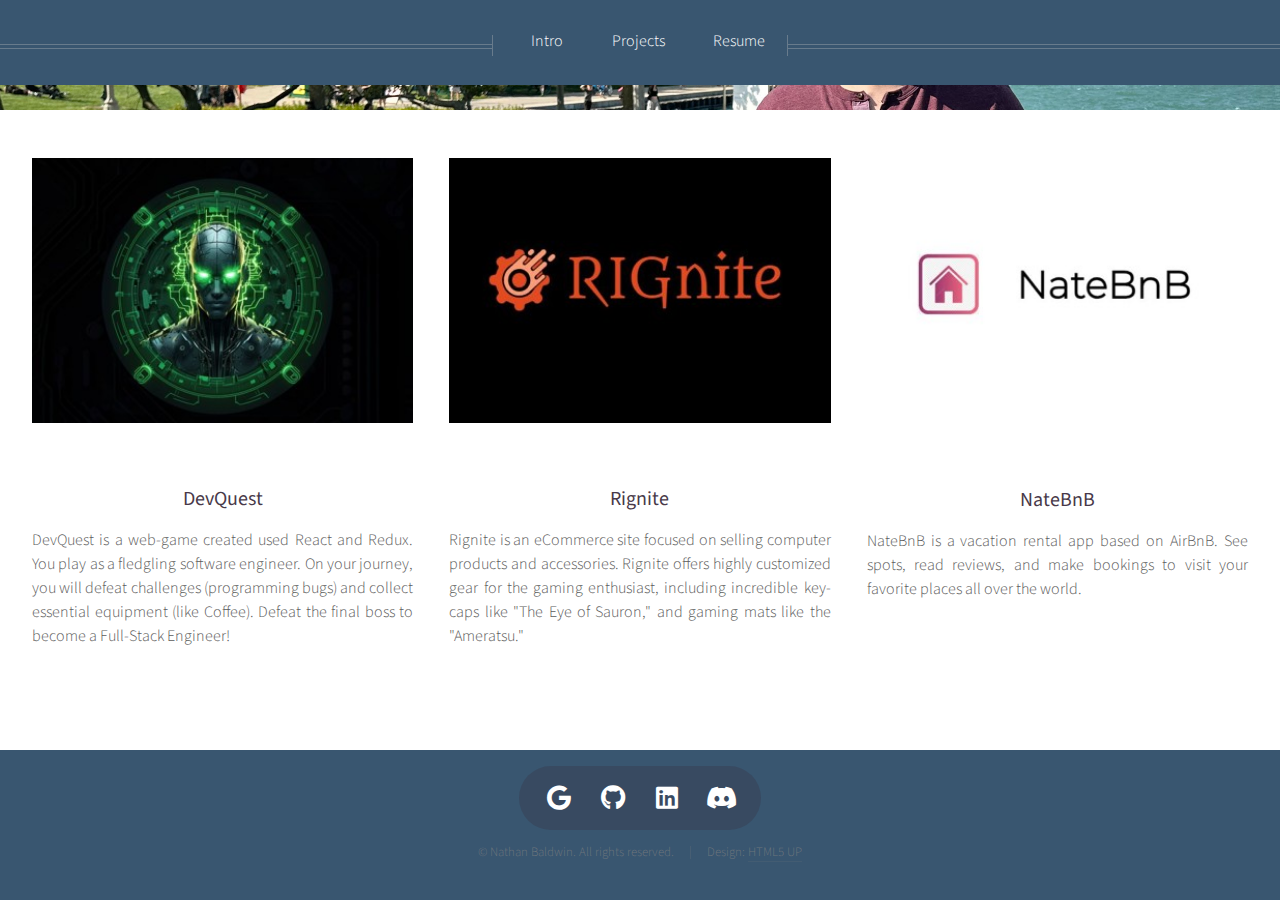
<file: projects.html>
<!DOCTYPE HTML>
<!--
	Helios by HTML5 UP
	html5up.net | @ajlkn
	Free for personal and commercial use under the CCA 3.0 license (html5up.net/license)
-->
<html>
	<head>
		<title>Nathan Baldwin - Portfolio</title>
		<meta charset="utf-8" />
		<meta name="viewport" content="width=device-width, initial-scale=1, user-scalable=no" />
		<link rel="stylesheet" href="assets/css/main.css" />
		<noscript><link rel="stylesheet" href="assets/css/noscript.css" /></noscript>
	</head>
	<body class="no-sidebar is-preload">
		<div id="page-wrapper">

			<!-- Header -->
				<div id="header">

					<!-- Nav -->
					<nav id="nav">
						<ul>
							<li><a href="index.html">Intro</a></li>
							<li><a href="projects.html">Projects</a></li>
							<li><a href="./pdfs/Nathan Baldwin Resume - 8-25-2023.pdf" target="_blank">Resume</a></li>
						</ul>
					</nav>

				</div>

			<!-- Main -->
				<div class="wrapper style1">
					<div class="container">
						<div class="row">
							<article class="col-4 col-12-mobile special">
								<a href="https://devquest.onrender.com" class="image featured"><img src="images/devquest.JPG" alt="" /></a>
								<header>
									<h3><a href="https://devquest.onrender.com">DevQuest</a></h3>
								</header>
								<p>
									DevQuest is a web-game created used React and Redux. You play as a fledgling software engineer. On your journey, you will defeat challenges (programming bugs) and collect essential equipment (like Coffee). Defeat the final boss to become a Full-Stack Engineer!
								</p>
							</article>
							<article class="col-4 col-12-mobile special">
								<a href="https://rignite.onrender.com" class="image featured"><img src="images/rignite.JPG" alt="" /></a>
								<header>
									<h3><a href="https://rignite.onrender.com">Rignite</a></h3>
								</header>
								<p>
									Rignite is an eCommerce site focused on selling computer products and accessories. Rignite offers highly customized gear for the gaming enthusiast, including incredible key-caps like "The Eye of Sauron," and gaming mats like the "Ameratsu."
								</p>
							</article>
							<article class="col-4 col-12-mobile special">
								<a href="https://natebnb.onrender.com" class="image featured"><img src="images/natebnb.JPG" alt="" /></a>
								<header>
									<h3><a href="https://natebnb.onrender.com">NateBnB</a></h3>
								</header>
								<p>
									NateBnB is a vacation rental app based on AirBnB. See spots, read reviews, and make bookings to visit your favorite places all over the world.
								</p>
							</article>
						</div>
					</div>
				</div>

			<!-- Footer -->
				<div id="footer">
					<div class="container">
						<div class="row">
							<div class="col-12">
								<!-- Contact -->
									<section class="contact">
										<ul class="icons">
											<li><a href = "mailto: nathanrobertbaldwin@gmail.com" class="icon brands fa-google"><span class="label">Email</span></a></li>
											<li><a href="https://github.com/nathanrobertbaldwin" class="icon brands fa-github" target="_blank"><span class="label">GitHub</span></a></li>
											<li><a href="www.linkedin.com/in/nathan-baldwin-48959714" class="icon brands fa-linkedin" target="_blank"><span class="label">LinkedIn</span></a></li>
											<li><a href="https://discordapp.com/channels/@me/nateb3777/" class="icon brands fa-discord" target="_blank"><span class="label">Discord</span></a></li>
										</ul>
									</section>

								<!-- Copyright -->
									<div class="copyright">
										<ul class="menu">
											<li>&copy; Nathan Baldwin. All rights reserved.</li><li>Design: <a href="http://html5up.net">HTML5 UP</a></li>
										</ul>
									</div>
							</div>
						</div>
					</div>
				</div>

		</div>

		<!-- Scripts -->
			<script src="assets/js/jquery.min.js"></script>
			<script src="assets/js/jquery.dropotron.min.js"></script>
			<script src="assets/js/jquery.scrolly.min.js"></script>
			<script src="assets/js/jquery.scrollex.min.js"></script>
			<script src="assets/js/browser.min.js"></script>
			<script src="assets/js/breakpoints.min.js"></script>
			<script src="assets/js/util.js"></script>
			<script src="assets/js/main.js"></script>

	</body>
</html>
</file>
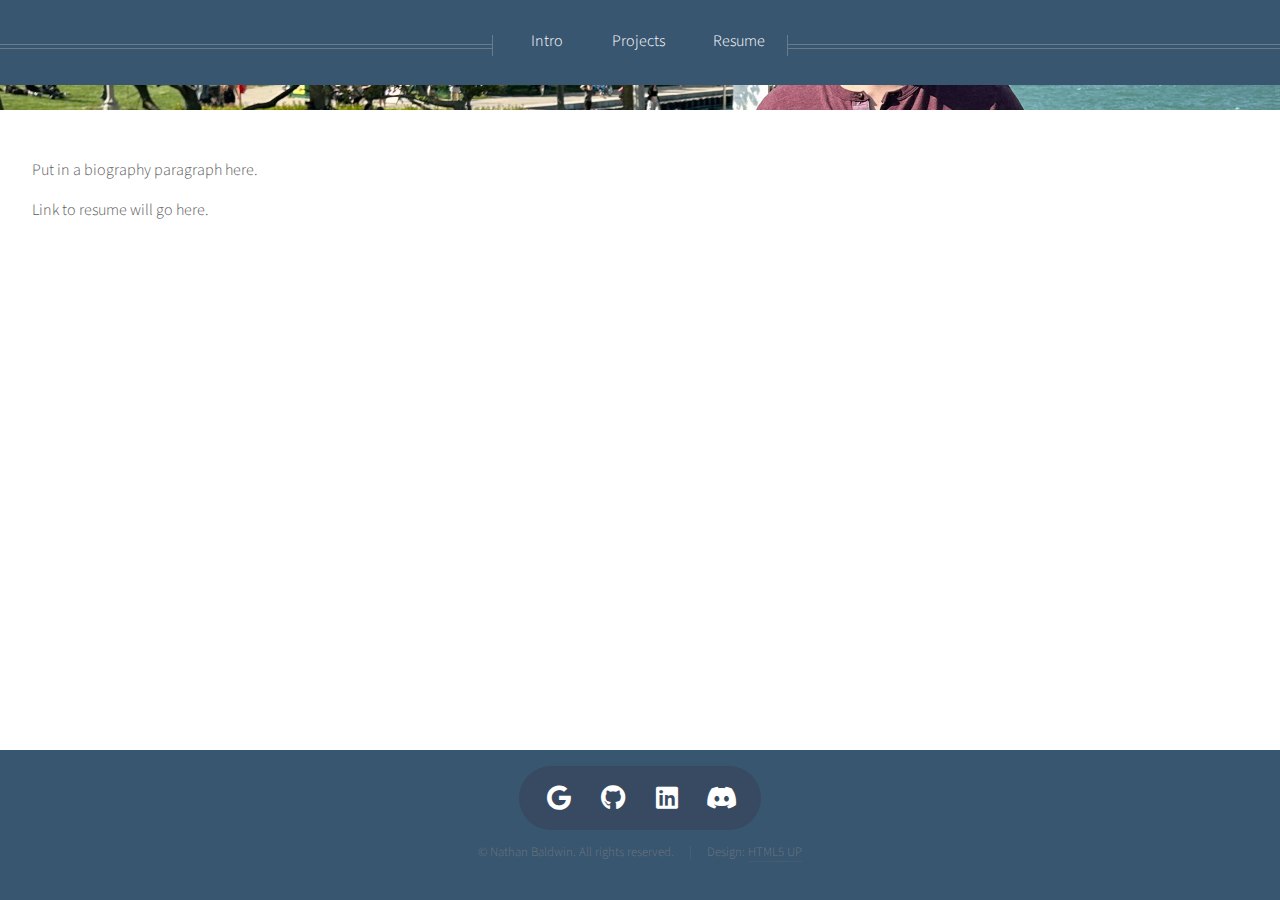
<file: resume.html>
<!DOCTYPE HTML>
<!--
	Helios by HTML5 UP
	html5up.net | @ajlkn
	Free for personal and commercial use under the CCA 3.0 license (html5up.net/license)
-->
<html>
	<head>
		<title>Nathan Baldwin - Resume</title>
		<meta charset="utf-8" />
		<meta name="viewport" content="width=device-width, initial-scale=1, user-scalable=no" />
		<link rel="stylesheet" href="assets/css/main.css" />
		<noscript><link rel="stylesheet" href="assets/css/noscript.css" /></noscript>
	</head>
	<body class="no-sidebar is-preload">
		<div id="page-wrapper">

			<!-- Header -->
				<div id="header">

					<!-- Nav -->
					<nav id="nav">
						<ul>
							<li><a href="index.html">Intro</a></li>
							<li><a href="projects.html">Projects</a></li>
							<li><a href="resume.html">Resume</a></li>
						</ul>
					</nav>

				</div>

			<!-- Main -->
				<div class="wrapper style1">
					<div class="container">
						<article id="main" class="special">
							<div id="bio-resume-container">
								<div id="bio-container">
									<p>
										Put in a biography paragraph here.
									</p>
								</div>
								<div id="resume-container">
									Link to resume will go here.
								</div>

							</div>
						</article>

					</div>

				</div>

				<!-- Footer -->
				<div id="footer">
					<div class="container">
						<div class="row">
							<div class="col-12">
								<!-- Contact -->
								<section class="contact">
									<ul class="icons">
										<li><a href = "mailto: nathanrobertbaldwin@gmail.com" class="icon brands fa-google"><span class="label">Email</span></a></li>
										<li><a href="https://github.com/nathanrobertbaldwin" class="icon brands fa-github"><span class="label">GitHub</span></a></li>
										<li><a href="www.linkedin.com/in/nathan-baldwin-48959714" class="icon brands fa-linkedin"><span class="label">LinkedIn</span></a></li>
										<li><a href="https://discordapp.com/channels/@me/nateb3777/" class="icon brands fa-discord"><span class="label">Discord</span></a></li>
									</ul>
								</section>

								<!-- Copyright -->
									<div class="copyright">
										<ul class="menu">
											<li>&copy; Nathan Baldwin. All rights reserved.</li><li>Design: <a href="http://html5up.net">HTML5 UP</a></li>
										</ul>
									</div>

							</div>

						</div>
					</div>
				</div>

		</div>

		<!-- Scripts -->
			<script src="assets/js/jquery.min.js"></script>
			<script src="assets/js/jquery.dropotron.min.js"></script>
			<script src="assets/js/jquery.scrolly.min.js"></script>
			<script src="assets/js/jquery.scrollex.min.js"></script>
			<script src="assets/js/browser.min.js"></script>
			<script src="assets/js/breakpoints.min.js"></script>
			<script src="assets/js/util.js"></script>
			<script src="assets/js/main.js"></script>

	</body>
</html>
</file>
<file: assets/css/noscript.css>
/*
	Helios by HTML5 UP
	html5up.net | @ajlkn
	Free for personal and commercial use under the CCA 3.0 license (html5up.net/license)
*/

/* Carousel */

	.carousel {
		overflow-x: auto;
	}

/* Header */

	body.homepage.is-preload #header:after {
		opacity: 0;
	}
</file>
<file: assets/css/main.css>
@import url("https://fonts.googleapis.com/css?family=Source+Sans+Pro:300,300italic,400,400italic,600");
@import url("fontawesome-all.min.css");

/*
	Helios by HTML5 UP
	html5up.net | @ajlkn
	Free for personal and commercial use under the CCA 3.0 license (html5up.net/license)
*/

html, body, div, span, applet, object,
iframe, h1, h2, h3, h4, h5, h6, p, blockquote,
pre, a, abbr, acronym, address, big, cite,
code, del, dfn, em, img, ins, kbd, q, s, samp,
small, strike, strong, sub, sup, tt, var, b,
u, i, center, dl, dt, dd, ol, ul, li, fieldset,
form, label, legend, table, caption, tbody,
tfoot, thead, tr, th, td, article, aside,
canvas, details, embed, figure, figcaption,
footer, header, hgroup, menu, nav, output, ruby,
section, summary, time, mark, audio, video {
	margin: 0;
	padding: 0;
	border: 0;
	font-size: 100%;
	font: inherit;
	vertical-align: baseline;}

article, aside, details, figcaption, figure,
footer, header, hgroup, menu, nav, section {
	display: block;}

body {
	line-height: 1;
}

ol, ul {
	list-style: none;
}

blockquote, q {
	quotes: none;
}

	blockquote:before, blockquote:after, q:before, q:after {
		content: '';
		content: none;
	}

table {
	border-collapse: collapse;
	border-spacing: 0;
}

body {
	-webkit-text-size-adjust: none;
}

mark {
	background-color: transparent;
	color: inherit;
}

input::-moz-focus-inner {
	border: 0;
	padding: 0;
}

input, select, textarea {
	-moz-appearance: none;
	-webkit-appearance: none;
	-ms-appearance: none;
	appearance: none;
}

/* Basic */

	html {
		box-sizing: border-box;
		margin: 0;
		height: 100%;
	}

	*, *:before, *:after {
		box-sizing: inherit;
	}

	body {
		background: #f0f4f4;
		color: #5b5b5b;
		font-size: 15pt;
		line-height: 1.85em;
		font-family: 'Source Sans Pro', sans-serif;
		font-weight: 300;
		margin: 0;
		height: 100%;
	}

		body.is-preload *, body.is-preload *:before, body.is-preload *:after {
			-moz-animation: none !important;
			-webkit-animation: none !important;
			-ms-animation: none !important;
			animation: none !important;
			-moz-transition: none !important;
			-webkit-transition: none !important;
			-ms-transition: none !important;
			transition: none !important;
		}

	#page-wrapper{
		display: grid;
		margin: 0;
    	height: 100%;
		grid-template-columns: 1fr;
		grid-template-rows: 110px 1fr 150px;
		grid-template-areas: "header" "main" "footer";
	}

	#header{
		grid-area: header;
	}

	.wrapper{
		grid-area: main;
	}

	input, textarea, select {
		font-size: 15pt;
		line-height: 1.85em;
		font-family: 'Source Sans Pro', sans-serif;
		font-weight: 300;
	}

	h1, h2, h3, h4, h5, h6 {
		font-weight: 400;
		color: #483949;
		line-height: 1.25em;
	}

	h1 a, h2 a, h3 a, h4 a, h5 a, h6 a {
		color: inherit;
		text-decoration: none;
		border-bottom-color: transparent;
	}

	h1 strong, h2 strong, h3 strong, h4 strong, h5 strong, h6 strong {
		font-weight: 600;
	}

	h2 {
		font-size: 2.85em;
	}

	h3 {
		font-size: 1.25em;
	}

	h4 {
		font-size: 1em;
		margin: 0 0 0.25em 0;
	}

	strong, b {
		font-weight: 400;
		color: #483949;
	}

	em, i {
		font-style: italic;
	}

	a {
		color: inherit;
		border-bottom: solid 1px rgba(128, 128, 128, 0.15);
		text-decoration: none;
		-moz-transition: background-color 0.35s ease-in-out, color 0.35s ease-in-out, border-bottom-color 0.35s ease-in-out;
		-webkit-transition: background-color 0.35s ease-in-out, color 0.35s ease-in-out, border-bottom-color 0.35s ease-in-out;
		-ms-transition: background-color 0.35s ease-in-out, color 0.35s ease-in-out, border-bottom-color 0.35s ease-in-out;
		transition: background-color 0.35s ease-in-out, color 0.35s ease-in-out, border-bottom-color 0.35s ease-in-out;
	}

		a:hover {
			color: #ef8376;
			border-bottom-color: transparent;
		}

	sub {
		position: relative;
		top: 0.5em;
		font-size: 0.8em;
	}

	sup {
		position: relative;
		top: -0.5em;
		font-size: 0.8em;
	}

	blockquote {
		border-left: solid 0.5em #ddd;
		padding: 1em 0 1em 2em;
		font-style: italic;
	}

	p, ul, ol, dl, table {
		margin-bottom: 1em;
	}

	p {
		text-align: justify;
	}

	br.clear {
		clear: both;
	}

	hr {
		position: relative;
		display: block;
		border: 0;
		top: 4.5em;
		margin-bottom: 9em;
		height: 6px;
		border-top: solid 1px rgba(128, 128, 128, 0.2);
		border-bottom: solid 1px rgba(128, 128, 128, 0.2);
	}

		hr:before, hr:after {
			content: '';
			position: absolute;
			top: -8px;
			display: block;
			width: 1px;
			height: 21px;
			background: rgba(128, 128, 128, 0.2);
		}

		hr:before {
			left: -1px;
		}

		hr:after {
			right: -1px;
		}

	.timestamp {
		color: rgba(128, 128, 128, 0.75);
		font-size: 0.8em;
	}

/* Container */

	.container {
		margin: 0 auto;
		max-width: 100%;
		width: 1400px;
	}

		@media screen and (max-width: 1680px) {

			.container {
				width: 1200px;
			}

		}

		@media screen and (max-width: 1280px) {

			.container {
				width: 100%;
			}

		}

		@media screen and (max-width: 960px) {

			.container {
				width: 100%;
			}

		}

		@media screen and (max-width: 840px) {

			.container {
				width: 100%;
			}

		}

		@media screen and (max-width: 736px) {

			.container {
				width: 100%;
			}

		}

/* Row */

	.row {
		display: flex;
		flex-wrap: wrap;
		box-sizing: border-box;
		align-items: stretch;
	}

		.row > * {
			box-sizing: border-box;
		}

		.row.gtr-uniform > * > :last-child {
			margin-bottom: 0;
		}

		.row.aln-left {
			justify-content: flex-start;
		}

		.row.aln-center {
			justify-content: center;
		}

		.row.aln-right {
			justify-content: flex-end;
		}

		.row.aln-top {
			align-items: flex-start;
		}

		.row.aln-middle {
			align-items: center;
		}

		.row.aln-bottom {
			align-items: flex-end;
		}

		.row > .imp {
			order: -1;
		}

		.row > .col-1 {
			width: 8.33333%;
		}

		.row > .off-1 {
			margin-left: 8.33333%;
		}

		.row > .col-2 {
			width: 16.66667%;
		}

		.row > .off-2 {
			margin-left: 16.66667%;
		}

		.row > .col-3 {
			width: 25%;
		}

		.row > .off-3 {
			margin-left: 25%;
		}

		.row > .col-4 {
			width: 33.33333%;
		}

		.row > .off-4 {
			margin-left: 33.33333%;
		}

		.row > .col-5 {
			width: 41.66667%;
		}

		.row > .off-5 {
			margin-left: 41.66667%;
		}

		.row > .col-6 {
			width: 50%;
		}

		.row > .off-6 {
			margin-left: 50%;
		}

		.row > .col-7 {
			width: 58.33333%;
		}

		.row > .off-7 {
			margin-left: 58.33333%;
		}

		.row > .col-8 {
			width: 66.66667%;
		}

		.row > .off-8 {
			margin-left: 66.66667%;
		}

		.row > .col-9 {
			width: 75%;
		}

		.row > .off-9 {
			margin-left: 75%;
		}

		.row > .col-10 {
			width: 83.33333%;
		}

		.row > .off-10 {
			margin-left: 83.33333%;
		}

		.row > .col-11 {
			width: 91.66667%;
		}

		.row > .off-11 {
			margin-left: 91.66667%;
		}

		.row > .col-12 {
			width: 100%;
		}

		.row > .off-12 {
			margin-left: 100%;
		}

		.row.gtr-0 {
			margin-top: 0px;
			margin-left: 0px;
		}

			.row.gtr-0 > * {
				padding: 0px 0 0 0px;
			}

			.row.gtr-0.gtr-uniform {
				margin-top: 0px;
			}

				.row.gtr-0.gtr-uniform > * {
					padding-top: 0px;
				}

		.row.gtr-25 {
			margin-top: -10px;
			margin-left: -10px;
		}

			.row.gtr-25 > * {
				padding: 10px 0 0 10px;
			}

			.row.gtr-25.gtr-uniform {
				margin-top: -10px;
			}

				.row.gtr-25.gtr-uniform > * {
					padding-top: 10px;
				}

		.row.gtr-50 {
			margin-top: -20px;
			margin-left: -20px;
		}

			.row.gtr-50 > * {
				padding: 20px 0 0 20px;
			}

			.row.gtr-50.gtr-uniform {
				margin-top: -20px;
			}

				.row.gtr-50.gtr-uniform > * {
					padding-top: 20px;
				}

		.row {
			margin-top: -40px;
			margin-left: -40px;
		}

			.row > * {
				padding: 40px 0 0 40px;
			}

			.row.gtr-uniform {
				margin-top: -40px;
			}

				.row.gtr-uniform > * {
					padding-top: 40px;
				}

		.row.gtr-150 {
			margin-top: -60px;
			margin-left: -60px;
		}

			.row.gtr-150 > * {
				padding: 60px 0 0 60px;
			}

			.row.gtr-150.gtr-uniform {
				margin-top: -60px;
			}

				.row.gtr-150.gtr-uniform > * {
					padding-top: 60px;
				}

		.row.gtr-200 {
			margin-top: -80px;
			margin-left: -80px;
		}

			.row.gtr-200 > * {
				padding: 80px 0 0 80px;
			}

			.row.gtr-200.gtr-uniform {
				margin-top: -80px;
			}

				.row.gtr-200.gtr-uniform > * {
					padding-top: 80px;
				}

		@media screen and (max-width: 1680px) {

			.row {
				display: flex;
				flex-wrap: wrap;
				box-sizing: border-box;
				align-items: stretch;
			}

				.row > * {
					box-sizing: border-box;
				}

				.row.gtr-uniform > * > :last-child {
					margin-bottom: 0;
				}

				.row.aln-left {
					justify-content: flex-start;
				}

				.row.aln-center {
					justify-content: center;
				}

				.row.aln-right {
					justify-content: flex-end;
				}

				.row.aln-top {
					align-items: flex-start;
				}

				.row.aln-middle {
					align-items: center;
				}

				.row.aln-bottom {
					align-items: flex-end;
				}

				.row > .imp-wide {
					order: -1;
				}

				.row > .col-1-wide {
					width: 8.33333%;
				}

				.row > .off-1-wide {
					margin-left: 8.33333%;
				}

				.row > .col-2-wide {
					width: 16.66667%;
				}

				.row > .off-2-wide {
					margin-left: 16.66667%;
				}

				.row > .col-3-wide {
					width: 25%;
				}

				.row > .off-3-wide {
					margin-left: 25%;
				}

				.row > .col-4-wide {
					width: 33.33333%;
				}

				.row > .off-4-wide {
					margin-left: 33.33333%;
				}

				.row > .col-5-wide {
					width: 41.66667%;
				}

				.row > .off-5-wide {
					margin-left: 41.66667%;
				}

				.row > .col-6-wide {
					width: 50%;
				}

				.row > .off-6-wide {
					margin-left: 50%;
				}

				.row > .col-7-wide {
					width: 58.33333%;
				}

				.row > .off-7-wide {
					margin-left: 58.33333%;
				}

				.row > .col-8-wide {
					width: 66.66667%;
				}

				.row > .off-8-wide {
					margin-left: 66.66667%;
				}

				.row > .col-9-wide {
					width: 75%;
				}

				.row > .off-9-wide {
					margin-left: 75%;
				}

				.row > .col-10-wide {
					width: 83.33333%;
				}

				.row > .off-10-wide {
					margin-left: 83.33333%;
				}

				.row > .col-11-wide {
					width: 91.66667%;
				}

				.row > .off-11-wide {
					margin-left: 91.66667%;
				}

				.row > .col-12-wide {
					width: 100%;
				}

				.row > .off-12-wide {
					margin-left: 100%;
				}

				.row.gtr-0 {
					margin-top: 0px;
					margin-left: 0px;
				}

					.row.gtr-0 > * {
						padding: 0px 0 0 0px;
					}

					.row.gtr-0.gtr-uniform {
						margin-top: 0px;
					}

						.row.gtr-0.gtr-uniform > * {
							padding-top: 0px;
						}

				.row.gtr-25 {
					margin-top: -10px;
					margin-left: -10px;
				}

					.row.gtr-25 > * {
						padding: 10px 0 0 10px;
					}

					.row.gtr-25.gtr-uniform {
						margin-top: -10px;
					}

						.row.gtr-25.gtr-uniform > * {
							padding-top: 10px;
						}

				.row.gtr-50 {
					margin-top: -20px;
					margin-left: -20px;
				}

					.row.gtr-50 > * {
						padding: 20px 0 0 20px;
					}

					.row.gtr-50.gtr-uniform {
						margin-top: -20px;
					}

						.row.gtr-50.gtr-uniform > * {
							padding-top: 20px;
						}

				.row {
					margin-top: -40px;
					margin-left: -40px;
				}

					.row > * {
						padding: 40px 0 0 40px;
					}

					.row.gtr-uniform {
						margin-top: -40px;
					}

						.row.gtr-uniform > * {
							padding-top: 40px;
						}

				.row.gtr-150 {
					margin-top: -60px;
					margin-left: -60px;
				}

					.row.gtr-150 > * {
						padding: 60px 0 0 60px;
					}

					.row.gtr-150.gtr-uniform {
						margin-top: -60px;
					}

						.row.gtr-150.gtr-uniform > * {
							padding-top: 60px;
						}

				.row.gtr-200 {
					margin-top: -80px;
					margin-left: -80px;
				}

					.row.gtr-200 > * {
						padding: 80px 0 0 80px;
					}

					.row.gtr-200.gtr-uniform {
						margin-top: -80px;
					}

						.row.gtr-200.gtr-uniform > * {
							padding-top: 80px;
						}

		}

		@media screen and (max-width: 1280px) {

			.row {
				display: flex;
				flex-wrap: wrap;
				box-sizing: border-box;
				align-items: stretch;
			}

				.row > * {
					box-sizing: border-box;
				}

				.row.gtr-uniform > * > :last-child {
					margin-bottom: 0;
				}

				.row.aln-left {
					justify-content: flex-start;
				}

				.row.aln-center {
					justify-content: center;
				}

				.row.aln-right {
					justify-content: flex-end;
				}

				.row.aln-top {
					align-items: flex-start;
				}

				.row.aln-middle {
					align-items: center;
				}

				.row.aln-bottom {
					align-items: flex-end;
				}

				.row > .imp-normal {
					order: -1;
				}

				.row > .col-1-normal {
					width: 8.33333%;
				}

				.row > .off-1-normal {
					margin-left: 8.33333%;
				}

				.row > .col-2-normal {
					width: 16.66667%;
				}

				.row > .off-2-normal {
					margin-left: 16.66667%;
				}

				.row > .col-3-normal {
					width: 25%;
				}

				.row > .off-3-normal {
					margin-left: 25%;
				}

				.row > .col-4-normal {
					width: 33.33333%;
				}

				.row > .off-4-normal {
					margin-left: 33.33333%;
				}

				.row > .col-5-normal {
					width: 41.66667%;
				}

				.row > .off-5-normal {
					margin-left: 41.66667%;
				}

				.row > .col-6-normal {
					width: 50%;
				}

				.row > .off-6-normal {
					margin-left: 50%;
				}

				.row > .col-7-normal {
					width: 58.33333%;
				}

				.row > .off-7-normal {
					margin-left: 58.33333%;
				}

				.row > .col-8-normal {
					width: 66.66667%;
				}

				.row > .off-8-normal {
					margin-left: 66.66667%;
				}

				.row > .col-9-normal {
					width: 75%;
				}

				.row > .off-9-normal {
					margin-left: 75%;
				}

				.row > .col-10-normal {
					width: 83.33333%;
				}

				.row > .off-10-normal {
					margin-left: 83.33333%;
				}

				.row > .col-11-normal {
					width: 91.66667%;
				}

				.row > .off-11-normal {
					margin-left: 91.66667%;
				}

				.row > .col-12-normal {
					width: 100%;
				}

				.row > .off-12-normal {
					margin-left: 100%;
				}

				.row.gtr-0 {
					margin-top: 0px;
					margin-left: 0px;
				}

					.row.gtr-0 > * {
						padding: 0px 0 0 0px;
					}

					.row.gtr-0.gtr-uniform {
						margin-top: 0px;
					}

						.row.gtr-0.gtr-uniform > * {
							padding-top: 0px;
						}

				.row.gtr-25 {
					margin-top: -9px;
					margin-left: -9px;
				}

					.row.gtr-25 > * {
						padding: 9px 0 0 9px;
					}

					.row.gtr-25.gtr-uniform {
						margin-top: -9px;
					}

						.row.gtr-25.gtr-uniform > * {
							padding-top: 9px;
						}

				.row.gtr-50 {
					margin-top: -18px;
					margin-left: -18px;
				}

					.row.gtr-50 > * {
						padding: 18px 0 0 18px;
					}

					.row.gtr-50.gtr-uniform {
						margin-top: -18px;
					}

						.row.gtr-50.gtr-uniform > * {
							padding-top: 18px;
						}

				.row {
					margin-top: -36px;
					margin-left: -36px;
				}

					.row > * {
						padding: 36px 0 0 36px;
					}

					.row.gtr-uniform {
						margin-top: -36px;
					}

						.row.gtr-uniform > * {
							padding-top: 36px;
						}

				.row.gtr-150 {
					margin-top: -54px;
					margin-left: -54px;
				}

					.row.gtr-150 > * {
						padding: 54px 0 0 54px;
					}

					.row.gtr-150.gtr-uniform {
						margin-top: -54px;
					}

						.row.gtr-150.gtr-uniform > * {
							padding-top: 54px;
						}

				.row.gtr-200 {
					margin-top: -72px;
					margin-left: -72px;
				}

					.row.gtr-200 > * {
						padding: 72px 0 0 72px;
					}

					.row.gtr-200.gtr-uniform {
						margin-top: -72px;
					}

						.row.gtr-200.gtr-uniform > * {
							padding-top: 72px;
						}

		}

		@media screen and (max-width: 960px) {

			.row {
				display: flex;
				flex-wrap: wrap;
				box-sizing: border-box;
				align-items: stretch;
			}

				.row > * {
					box-sizing: border-box;
				}

				.row.gtr-uniform > * > :last-child {
					margin-bottom: 0;
				}

				.row.aln-left {
					justify-content: flex-start;
				}

				.row.aln-center {
					justify-content: center;
				}

				.row.aln-right {
					justify-content: flex-end;
				}

				.row.aln-top {
					align-items: flex-start;
				}

				.row.aln-middle {
					align-items: center;
				}

				.row.aln-bottom {
					align-items: flex-end;
				}

				.row > .imp-narrow {
					order: -1;
				}

				.row > .col-1-narrow {
					width: 8.33333%;
				}

				.row > .off-1-narrow {
					margin-left: 8.33333%;
				}

				.row > .col-2-narrow {
					width: 16.66667%;
				}

				.row > .off-2-narrow {
					margin-left: 16.66667%;
				}

				.row > .col-3-narrow {
					width: 25%;
				}

				.row > .off-3-narrow {
					margin-left: 25%;
				}

				.row > .col-4-narrow {
					width: 33.33333%;
				}

				.row > .off-4-narrow {
					margin-left: 33.33333%;
				}

				.row > .col-5-narrow {
					width: 41.66667%;
				}

				.row > .off-5-narrow {
					margin-left: 41.66667%;
				}

				.row > .col-6-narrow {
					width: 50%;
				}

				.row > .off-6-narrow {
					margin-left: 50%;
				}

				.row > .col-7-narrow {
					width: 58.33333%;
				}

				.row > .off-7-narrow {
					margin-left: 58.33333%;
				}

				.row > .col-8-narrow {
					width: 66.66667%;
				}

				.row > .off-8-narrow {
					margin-left: 66.66667%;
				}

				.row > .col-9-narrow {
					width: 75%;
				}

				.row > .off-9-narrow {
					margin-left: 75%;
				}

				.row > .col-10-narrow {
					width: 83.33333%;
				}

				.row > .off-10-narrow {
					margin-left: 83.33333%;
				}

				.row > .col-11-narrow {
					width: 91.66667%;
				}

				.row > .off-11-narrow {
					margin-left: 91.66667%;
				}

				.row > .col-12-narrow {
					width: 100%;
				}

				.row > .off-12-narrow {
					margin-left: 100%;
				}

				.row.gtr-0 {
					margin-top: 0px;
					margin-left: 0px;
				}

					.row.gtr-0 > * {
						padding: 0px 0 0 0px;
					}

					.row.gtr-0.gtr-uniform {
						margin-top: 0px;
					}

						.row.gtr-0.gtr-uniform > * {
							padding-top: 0px;
						}

				.row.gtr-25 {
					margin-top: -8px;
					margin-left: -8px;
				}

					.row.gtr-25 > * {
						padding: 8px 0 0 8px;
					}

					.row.gtr-25.gtr-uniform {
						margin-top: -8px;
					}

						.row.gtr-25.gtr-uniform > * {
							padding-top: 8px;
						}

				.row.gtr-50 {
					margin-top: -16px;
					margin-left: -16px;
				}

					.row.gtr-50 > * {
						padding: 16px 0 0 16px;
					}

					.row.gtr-50.gtr-uniform {
						margin-top: -16px;
					}

						.row.gtr-50.gtr-uniform > * {
							padding-top: 16px;
						}

				.row {
					margin-top: -32px;
					margin-left: -32px;
				}

					.row > * {
						padding: 32px 0 0 32px;
					}

					.row.gtr-uniform {
						margin-top: -32px;
					}

						.row.gtr-uniform > * {
							padding-top: 32px;
						}

				.row.gtr-150 {
					margin-top: -48px;
					margin-left: -48px;
				}

					.row.gtr-150 > * {
						padding: 48px 0 0 48px;
					}

					.row.gtr-150.gtr-uniform {
						margin-top: -48px;
					}

						.row.gtr-150.gtr-uniform > * {
							padding-top: 48px;
						}

				.row.gtr-200 {
					margin-top: -64px;
					margin-left: -64px;
				}

					.row.gtr-200 > * {
						padding: 64px 0 0 64px;
					}

					.row.gtr-200.gtr-uniform {
						margin-top: -64px;
					}

						.row.gtr-200.gtr-uniform > * {
							padding-top: 64px;
						}

		}

		@media screen and (max-width: 840px) {

			.row {
				display: flex;
				flex-wrap: wrap;
				box-sizing: border-box;
				align-items: stretch;
			}

				.row > * {
					box-sizing: border-box;
				}

				.row.gtr-uniform > * > :last-child {
					margin-bottom: 0;
				}

				.row.aln-left {
					justify-content: flex-start;
				}

				.row.aln-center {
					justify-content: center;
				}

				.row.aln-right {
					justify-content: flex-end;
				}

				.row.aln-top {
					align-items: flex-start;
				}

				.row.aln-middle {
					align-items: center;
				}

				.row.aln-bottom {
					align-items: flex-end;
				}

				.row > .imp-narrower {
					order: -1;
				}

				.row > .col-1-narrower {
					width: 8.33333%;
				}

				.row > .off-1-narrower {
					margin-left: 8.33333%;
				}

				.row > .col-2-narrower {
					width: 16.66667%;
				}

				.row > .off-2-narrower {
					margin-left: 16.66667%;
				}

				.row > .col-3-narrower {
					width: 25%;
				}

				.row > .off-3-narrower {
					margin-left: 25%;
				}

				.row > .col-4-narrower {
					width: 33.33333%;
				}

				.row > .off-4-narrower {
					margin-left: 33.33333%;
				}

				.row > .col-5-narrower {
					width: 41.66667%;
				}

				.row > .off-5-narrower {
					margin-left: 41.66667%;
				}

				.row > .col-6-narrower {
					width: 50%;
				}

				.row > .off-6-narrower {
					margin-left: 50%;
				}

				.row > .col-7-narrower {
					width: 58.33333%;
				}

				.row > .off-7-narrower {
					margin-left: 58.33333%;
				}

				.row > .col-8-narrower {
					width: 66.66667%;
				}

				.row > .off-8-narrower {
					margin-left: 66.66667%;
				}

				.row > .col-9-narrower {
					width: 75%;
				}

				.row > .off-9-narrower {
					margin-left: 75%;
				}

				.row > .col-10-narrower {
					width: 83.33333%;
				}

				.row > .off-10-narrower {
					margin-left: 83.33333%;
				}

				.row > .col-11-narrower {
					width: 91.66667%;
				}

				.row > .off-11-narrower {
					margin-left: 91.66667%;
				}

				.row > .col-12-narrower {
					width: 100%;
				}

				.row > .off-12-narrower {
					margin-left: 100%;
				}

				.row.gtr-0 {
					margin-top: 0px;
					margin-left: 0px;
				}

					.row.gtr-0 > * {
						padding: 0px 0 0 0px;
					}

					.row.gtr-0.gtr-uniform {
						margin-top: 0px;
					}

						.row.gtr-0.gtr-uniform > * {
							padding-top: 0px;
						}

				.row.gtr-25 {
					margin-top: -8px;
					margin-left: -8px;
				}

					.row.gtr-25 > * {
						padding: 8px 0 0 8px;
					}

					.row.gtr-25.gtr-uniform {
						margin-top: -8px;
					}

						.row.gtr-25.gtr-uniform > * {
							padding-top: 8px;
						}

				.row.gtr-50 {
					margin-top: -16px;
					margin-left: -16px;
				}

					.row.gtr-50 > * {
						padding: 16px 0 0 16px;
					}

					.row.gtr-50.gtr-uniform {
						margin-top: -16px;
					}

						.row.gtr-50.gtr-uniform > * {
							padding-top: 16px;
						}

				.row {
					margin-top: -32px;
					margin-left: -32px;
				}

					.row > * {
						padding: 32px 0 0 32px;
					}

					.row.gtr-uniform {
						margin-top: -32px;
					}

						.row.gtr-uniform > * {
							padding-top: 32px;
						}

				.row.gtr-150 {
					margin-top: -48px;
					margin-left: -48px;
				}

					.row.gtr-150 > * {
						padding: 48px 0 0 48px;
					}

					.row.gtr-150.gtr-uniform {
						margin-top: -48px;
					}

						.row.gtr-150.gtr-uniform > * {
							padding-top: 48px;
						}

				.row.gtr-200 {
					margin-top: -64px;
					margin-left: -64px;
				}

					.row.gtr-200 > * {
						padding: 64px 0 0 64px;
					}

					.row.gtr-200.gtr-uniform {
						margin-top: -64px;
					}

						.row.gtr-200.gtr-uniform > * {
							padding-top: 64px;
						}

		}

		@media screen and (max-width: 736px) {

			.row {
				display: flex;
				flex-wrap: wrap;
				box-sizing: border-box;
				align-items: stretch;
			}

				.row > * {
					box-sizing: border-box;
				}

				.row.gtr-uniform > * > :last-child {
					margin-bottom: 0;
				}

				.row.aln-left {
					justify-content: flex-start;
				}

				.row.aln-center {
					justify-content: center;
				}

				.row.aln-right {
					justify-content: flex-end;
				}

				.row.aln-top {
					align-items: flex-start;
				}

				.row.aln-middle {
					align-items: center;
				}

				.row.aln-bottom {
					align-items: flex-end;
				}

				.row > .imp-mobile {
					order: -1;
				}

				.row > .col-1-mobile {
					width: 8.33333%;
				}

				.row > .off-1-mobile {
					margin-left: 8.33333%;
				}

				.row > .col-2-mobile {
					width: 16.66667%;
				}

				.row > .off-2-mobile {
					margin-left: 16.66667%;
				}

				.row > .col-3-mobile {
					width: 25%;
				}

				.row > .off-3-mobile {
					margin-left: 25%;
				}

				.row > .col-4-mobile {
					width: 33.33333%;
				}

				.row > .off-4-mobile {
					margin-left: 33.33333%;
				}

				.row > .col-5-mobile {
					width: 41.66667%;
				}

				.row > .off-5-mobile {
					margin-left: 41.66667%;
				}

				.row > .col-6-mobile {
					width: 50%;
				}

				.row > .off-6-mobile {
					margin-left: 50%;
				}

				.row > .col-7-mobile {
					width: 58.33333%;
				}

				.row > .off-7-mobile {
					margin-left: 58.33333%;
				}

				.row > .col-8-mobile {
					width: 66.66667%;
				}

				.row > .off-8-mobile {
					margin-left: 66.66667%;
				}

				.row > .col-9-mobile {
					width: 75%;
				}

				.row > .off-9-mobile {
					margin-left: 75%;
				}

				.row > .col-10-mobile {
					width: 83.33333%;
				}

				.row > .off-10-mobile {
					margin-left: 83.33333%;
				}

				.row > .col-11-mobile {
					width: 91.66667%;
				}

				.row > .off-11-mobile {
					margin-left: 91.66667%;
				}

				.row > .col-12-mobile {
					width: 100%;
				}

				.row > .off-12-mobile {
					margin-left: 100%;
				}

				.row.gtr-0 {
					margin-top: 0px;
					margin-left: 0px;
				}

					.row.gtr-0 > * {
						padding: 0px 0 0 0px;
					}

					.row.gtr-0.gtr-uniform {
						margin-top: 0px;
					}

						.row.gtr-0.gtr-uniform > * {
							padding-top: 0px;
						}

				.row.gtr-25 {
					margin-top: -5px;
					margin-left: -5px;
				}

					.row.gtr-25 > * {
						padding: 5px 0 0 5px;
					}

					.row.gtr-25.gtr-uniform {
						margin-top: -5px;
					}

						.row.gtr-25.gtr-uniform > * {
							padding-top: 5px;
						}

				.row.gtr-50 {
					margin-top: -10px;
					margin-left: -10px;
				}

					.row.gtr-50 > * {
						padding: 10px 0 0 10px;
					}

					.row.gtr-50.gtr-uniform {
						margin-top: -10px;
					}

						.row.gtr-50.gtr-uniform > * {
							padding-top: 10px;
						}

				.row {
					margin-top: -20px;
					margin-left: -20px;
				}

					.row > * {
						padding: 20px 0 0 20px;
					}

					.row.gtr-uniform {
						margin-top: -20px;
					}

						.row.gtr-uniform > * {
							padding-top: 20px;
						}

				.row.gtr-150 {
					margin-top: -30px;
					margin-left: -30px;
				}

					.row.gtr-150 > * {
						padding: 30px 0 0 30px;
					}

					.row.gtr-150.gtr-uniform {
						margin-top: -30px;
					}

						.row.gtr-150.gtr-uniform > * {
							padding-top: 30px;
						}

				.row.gtr-200 {
					margin-top: -40px;
					margin-left: -40px;
				}

					.row.gtr-200 > * {
						padding: 40px 0 0 40px;
					}

					.row.gtr-200.gtr-uniform {
						margin-top: -40px;
					}

						.row.gtr-200.gtr-uniform > * {
							padding-top: 40px;
						}

		}

/* Sections/Article */

	section, article {
		margin-top: 1em;
		margin-bottom: 1em;
	}

		section > :last-child, section:last-child, article > :last-child, article:last-child {
			margin-bottom: 0;
		}

		section.special > header, section.special > footer, article.special > header, article.special > footer {
			text-align: center;
		}

	.row > section, .row > article {
		margin-bottom: 0;
	}

	header {
		margin: 0 0 1em 0;
	}

		header > p {
			display: block;
			font-size: 1.5em;
			margin: 1em 0 2em 0;
			line-height: 1.5em;
			text-align: inherit;
		}

	footer {
		margin: 2.5em 0 0 0;
	}

/* Image */

	.image {
		position: relative;
		display: inline-block;
		border: 0;
		outline: 0;
	}

		.image img {
			display: block;
			width: 100%;
		}

		.image.fit {
			display: block;
			width: 100%;
		}

		.image.featured {
			display: block;
			width: 100%;
			margin: 0 0 4em 0;
		}

		.image.left {
			float: left;
			margin: 0 2em 2em 0;
		}

		.image.centered {
			display: block;
			margin: 0 0 2em 0;
		}

			.image.centered img {
				margin: 0 auto;
				width: auto;
			}

/* List */

	ul {
		list-style: disc;
		padding-left: 1em;
	}

		ul li {
			padding-left: 0.5em;
		}

	ol {
		list-style: decimal;
		padding-left: 1.25em;
	}

		ol li {
			padding-left: 0.25em;
		}

/* Actions */

	ul.actions {
		margin: 3em 0 0 0;
		list-style: none;
		padding-left: 0;
	}

		form ul.actions {
			margin-top: 0;
		}

		ul.actions li {
			display: inline-block;
			margin: 0 0.75em 0 0.75em;
			padding-left: 0;
		}

			ul.actions li:first-child {
				margin-left: 0;
			}

			ul.actions li:last-child {
				margin-right: 0;
			}

/* Divided */

	ul.divided {
		list-style: none;
		padding-left: 0;
	}

		ul.divided li {
			border-top: solid 1px rgba(128, 128, 128, 0.2);
			padding-top: 1.5em;
			margin-top: 1.5em;
			padding-left: 0;
		}

			ul.divided li:first-child {
				border-top: 0;
				padding-top: 0;
				margin-top: 0;
			}

/* Menu */

	ul.menu {
		height: 1em;
		line-height: 1em;
		list-style: none;
		padding-left: 0;
	}

		ul.menu li {
			display: inline-block;
			border-left: solid 1px rgba(128, 128, 128, 0.2);
			padding-left: 1.25em;
			margin-left: 1.25em;
		}

			ul.menu li:first-child {
				border-left: 0;
				padding-left: 0;
				margin-left: 0;
			}

/* Icons */

	ul.icons {
		position: relative;
		background-color: rgb(56, 74, 97);
		border-radius: 4em;
		display: inline-block;
		padding: 0.35em 0.75em 0.35em 0.75em;
		font-size: 1.25em;
		cursor: default;
		list-style: none;
	}

		ul.icons li {
			display: inline-block;
			padding-left: 0;
		}

			ul.icons li a {
				display: inline-block;
				background: none;
				width: 2.5em;
				height: 2.5em;
				line-height: 2.5em;
				text-align: center;
				border-radius: 100%;
				border: 0;
				color: inherit;
			}

				ul.icons li a:hover {
					color: #ef8376;
				}

/* Form */

	form label {
		display: block;
		font-weight: 400;
		color: #483949;
		margin: 0 0 1em 0;
	}

	form input[type="text"],
	form input[type="email"],
	form input[type="password"],
	form select,
	form textarea {
		-webkit-appearance: none;
		display: block;
		border: 0;
		background: #fafafa;
		width: 100%;
		border-radius: 0.5em;
		border: solid 1px #E5E5E5;
		padding: 1em;
		-moz-transition: background-color 0.35s ease-in-out, border-color 0.35s ease-in-out;
		-webkit-transition: background-color 0.35s ease-in-out, border-color 0.35s ease-in-out;
		-ms-transition: background-color 0.35s ease-in-out, border-color 0.35s ease-in-out;
		transition: background-color 0.35s ease-in-out, border-color 0.35s ease-in-out;
	}

		form input[type="text"]:focus,
		form input[type="email"]:focus,
		form input[type="password"]:focus,
		form select:focus,
		form textarea:focus {
			background: #fff;
			border-color: #df7366;
		}

	form input[type="text"],
	form input[type="email"],
	form input[type="password"],
	form select {
		line-height: 1em;
	}

	form textarea {
		min-height: 9em;
	}

	form ::-webkit-input-placeholder {
		color: #555 !important;
	}

	form :-moz-placeholder {
		color: #555 !important;
	}

	form ::-moz-placeholder {
		color: #555 !important;
	}

	form :-ms-input-placeholder {
		color: #555 !important;
	}

	form ::-moz-focus-inner {
		border: 0;
	}

/* Table */

	table {
		width: 100%;
	}

		table.default {
			width: 100%;
		}

			table.default tbody tr {
				border-top: solid 1px #e5e5e5;
			}

				table.default tbody tr:first-child {
					border-top: 0;
				}

				table.default tbody tr:nth-child(2n+1) {
					background: #fafafa;
				}

			table.default td {
				padding: 0.5em 1em 0.5em 1em;
			}

			table.default th {
				text-align: left;
				font-weight: 400;
				padding: 0.5em 1em 0.5em 1em;
			}

			table.default thead {
				border-bottom: solid 2px #e5e5e5;
			}

			table.default tfoot {
				border-top: solid 2px #e5e5e5;
			}

/* Button */

	input[type="button"],
	input[type="submit"],
	input[type="reset"],
	button,
	.button {
		position: relative;
		display: inline-block;
		background: #df7366;
		color: #fff;
		text-align: center;
		border-radius: 0.5em;
		text-decoration: none;
		padding: 0.65em 3em 0.65em 3em;
		border: 0;
		cursor: pointer;
		outline: 0;
		font-weight: 300;
		-moz-transition: background-color 0.35s ease-in-out, color 0.35s ease-in-out, border-bottom-color 0.35s ease-in-out;
		-webkit-transition: background-color 0.35s ease-in-out, color 0.35s ease-in-out, border-bottom-color 0.35s ease-in-out;
		-ms-transition: background-color 0.35s ease-in-out, color 0.35s ease-in-out, border-bottom-color 0.35s ease-in-out;
		transition: background-color 0.35s ease-in-out, color 0.35s ease-in-out, border-bottom-color 0.35s ease-in-out;
	}

		input[type="button"]:hover,
		input[type="submit"]:hover,
		input[type="reset"]:hover,
		button:hover,
		.button:hover {
			color: #fff;
			background: #ef8376;
		}

		input[type="button"].alt,
		input[type="submit"].alt,
		input[type="reset"].alt,
		button.alt,
		.button.alt {
			background: #2B252C;
		}

			input[type="button"].alt:hover,
			input[type="submit"].alt:hover,
			input[type="reset"].alt:hover,
			button.alt:hover,
			.button.alt:hover {
				background: #3B353C;
			}

/* Post */

	.post.stub {
		text-align: center;
	}

		.post.stub header {
			margin: 0;
		}

/* Icons */

	.icon {
		text-decoration: none;
		text-decoration: none;
	}

		.icon:before {
			-moz-osx-font-smoothing: grayscale;
			-webkit-font-smoothing: antialiased;
			display: inline-block;
			font-style: normal;
			font-variant: normal;
			text-rendering: auto;
			line-height: 1;
			text-transform: none !important;
			font-family: 'Font Awesome 5 Free';
			font-weight: 400;
		}

		.icon:before {
			line-height: inherit;
			font-size: 1.25em;
		}

		.icon > .label {
			display: none;
		}

		.icon.solid:before {
			font-weight: 900;
		}

		.icon.brands:before {
			font-family: 'Font Awesome 5 Brands';
		}

		.icon.circled {
			position: relative;
			display: inline-block;
			background: #2b252c;
			color: #fff;
			border-radius: 100%;
			width: 3em;
			height: 3em;
			line-height: 3em;
			text-align: center;
			font-size: 1.25em;
		}

			header .icon.circled {
				margin: 0 0 2em 0;
			}

/* Wrapper */

	.wrapper {
		background: #fff;
		padding: 2em 0 2em 0;
	}

		.wrapper.style2 {
			padding-top: 0;
		}

/* Header */

	#header {
		position: relative;
		background-image: url("../../images/header.jpg");
		background-size: cover;
		background-position: center center;
		background-attachment: fixed;
		color: #000000;
		text-align: center;
		padding: 2em 0 2em 0;
		cursor: default;
	}

		#header:before {
			content: '';
			display: inline-block; 
			vertical-align: middle;
			height: 100%;
		}

		#header .inner {
			position: absolute;
			left: 100px;
			top: 350px;
			z-index: 1;
			margin: 0;
			display: inline-block;
			background-color: rgba(0, 0, 0, 0.9);
			border: 1px solid grey;
			border-radius: 1em;
			padding: 1em;
			color: rgb(255, 255, 255);
		}

		#header header {
			display: inline-block;
			width: 850px;
		}

			#header header > p {
				font-size: 1.25em;
				margin: 0;
			}

		#header h1 {
			color: #fff;
			font-size: 3em;
			line-height: 1em;
		}

			#header h1 a {
				color: inherit;
			}

		#header .button {
			display: inline-block;
			border-radius: 100%;
			width: 4.5em;
			height: 4.5em;
			line-height: 4.5em;
			text-align: center;
			font-size: 1.25em;
			padding: 0;
		}

		#social-links-container{
			display: flex;
			justify-content: center;
			gap: 2em;
		}
		
		#tech-stack-container {
			display: flex;
			flex-wrap: wrap;
			row-gap: 1em;
			column-gap: 2em;
		}

		#tech-stack-container div {
			background-color: rgb(57, 86, 112);
			border: 1px solid grey;
			padding: 8px 14px;
			border-radius: 10px;
			color: rgb(255, 255, 255);
		}

		#header hr {
			top: 1.5em;
			margin-bottom: 3em;
			border-bottom-color: rgba(192, 192, 192, 0.35);
			box-shadow: inset 0 1px 0 0 rgba(192, 192, 192, 0.35);
		}

			#header hr:before, #header hr:after {
				background: rgba(192, 192, 192, 0.35);
			}

		#header footer {
			margin: 1em 0 0 0;
		}

	body.homepage #header {
		height: 100vh;
		min-height: 40em;
	}

		body.homepage #header h1 {
			font-size: 3em;
			padding-top: .5em;
		}

		body.homepage #header:after {
			content: '';
			background: rgb(139, 186, 241);
			display: block;
			position: absolute;
			left: 0;
			top: 0;
			width: 100%;
			height: 100%;
			opacity: 0;
			-moz-transition: opacity 2.5s ease-in-out;
			-webkit-transition: opacity 2.5s ease-in-out;
			-ms-transition: opacity 2.5s ease-in-out;
			transition: opacity 2.5s ease-in-out;
			-moz-transition-delay: 0.5s;
			-webkit-transition-delay: 0.5s;
			-ms-transition-delay: 0.5s;
			transition-delay: 0.5s;
		}

	body.homepage.is-preload #header:after {
		opacity: 1;
	}

/* Nav */

	#nav {
		position: absolute;
		top: 0;
		left: 0;
		width: 100%;
		text-align: center;
		padding: 1.8em 0 1.8em 0;
		z-index: 1;
		overflow: hidden;
		color: white;
		background-color: rgb(57, 86, 112);
	}

		#nav > ul {
			line-height: 0px;
			position: relative;
			display: inline-block;
			margin: 0;
			height: 21px;
			border-left: solid 1px rgba(192, 192, 192, 0.35);
			border-right: solid 1px rgba(192, 192, 192, 0.35);
		}

			#nav > ul:before, #nav > ul:after {
				content: '';
				display: block;
				width: 300%;
				position: absolute;
				top: 50%;
				margin-top: -2px;
				height: 5px;
				border-top: solid 1px rgba(192, 192, 192, 0.35);
				border-bottom: solid 1px rgba(192, 192, 192, 0.35);
			}

			#nav > ul:before {
				left: 100%;
				margin-left: 1px;
			}

			#nav > ul:after {
				right: 100%;
				margin-right: 1px;
			}

			#nav > ul > li {
				display: inline-block;
				margin: -9px 0.5em 0 0.5em;
				border-radius: 0.5em;
				padding: 0.85em;
				border: solid 1px transparent;
				-moz-transition: color 0.35s ease-in-out, border-color 0.35s ease-in-out;
				-webkit-transition: color 0.35s ease-in-out, border-color 0.35s ease-in-out;
				-ms-transition: color 0.35s ease-in-out, border-color 0.35s ease-in-out;
				transition: color 0.35s ease-in-out, border-color 0.35s ease-in-out;
			}

				#nav > ul > li.active {
					border-color: rgba(192, 192, 192, 0.35);
				}

				#nav > ul > li > a, #nav > ul > li > span {
					display: block;
					color: inherit;
					text-decoration: none;
					border: 0;
					outline: 0;
				}

				#nav > ul > li > ul {
					display: none;
				}

	.dropotron {
		background: rgba(255, 255, 255, 0.975);
		padding: 1em 1.25em 1em 1.25em;
		line-height: 1em;
		height: auto;
		text-align: left;
		border-radius: 0.5em;
		box-shadow: 0 0.15em 0.25em 0 rgba(0, 0, 0, 0.25);
		min-width: 12em;
		margin-top: -1em;
		list-style: none;
	}

		.dropotron li {
			border-top: solid 1px rgba(128, 128, 128, 0.2);
			color: #5b5b5b;
			padding-left: 0;
		}

			.dropotron li:first-child {
				border-top: 0;
			}

			.dropotron li:hover {
				color: #ef8376;
			}

			.dropotron li a, .dropotron li span {
				display: block;
				border: 0;
				padding: 0.5em 0 0.5em 0;
				-moz-transition: color 0.35s ease-in-out;
				-webkit-transition: color 0.35s ease-in-out;
				-ms-transition: color 0.35s ease-in-out;
				transition: color 0.35s ease-in-out;
			}

		.dropotron.level-0 {
			margin-top: 2em;
			font-size: 0.9em;
		}

			.dropotron.level-0:before {
				content: '';
				position: absolute;
				left: 50%;
				top: -0.7em;
				margin-left: -0.75em;
				border-bottom: solid 0.75em rgba(255, 255, 255, 0.975);
				border-left: solid 0.75em rgba(64, 64, 64, 0);
				border-right: solid 0.75em rgba(64, 64, 64, 0);
			}

/* Banner */

	#banner {
		background: #fff;
		text-align: center;
		padding: 4.5em 0 4.5em 0;
		margin-bottom: 0;
	}

		#banner header > p {
			margin-bottom: 0;
		}

/* Content */

	#content > hr {
		top: 3em;
		margin-bottom: 6em;
	}

	#content > section {
		margin-bottom: 0;
	}

/* Sidebar */

	#sidebar > hr {
		top: 3em;
		margin-bottom: 6em;
	}

		#sidebar > hr.first {
			display: none;
		}

	#sidebar > section {
		margin-bottom: 0;
	}

/* Main */

	#main {
		margin-bottom: 0;
	}

		#main section:first-of-type {
			padding-top: 2em;
		}

/* Footer */

	#footer {
		position: relative;
		overflow: hidden;
		background: rgb(57, 86, 112);
		color: #fff;
	}

		#footer .icon.circled {
			background: #fff;
			color: #2b252c;
		}

		#footer header {
			text-align: center;
			cursor: default;
		}

		#footer h2, #footer h3, #footer h4, #footer h5, #footer h6 {
			color: #fff;
		}

		#footer .contact {
			text-align: center;
		}

			#footer .contact p {
				text-align: center;
				margin: 0 0 3em 0;
			}

		#footer .copyright {
			text-align: center;
			color: rgba(128, 128, 128, 0.75);
			font-size: 0.8em;
			cursor: default;
		}

			#footer .copyright a {
				color: rgba(128, 128, 128, 0.75);
			}

				#footer .copyright a:hover {
					color: rgba(212, 212, 212, 0.85);
				}

/* Carousel */

	.carousel {
		position: relative;
		overflow: hidden;
		padding: 2em 0 2em 0;
		margin-bottom: 0;
	}

		.carousel .forward, .carousel .backward {
			position: absolute;
			top: 50%;
			width: 6em;
			height: 12em;
			margin-top: -6em;
			cursor: pointer;
		}

			.carousel .forward:before, .carousel .backward:before {
				content: '';
				display: block;
				width: 6em;
				height: 6em;
				border-radius: 100%;
				background-color: rgba(72, 57, 73, 0.5);
				position: absolute;
				top: 50%;
				margin-top: -3em;
				-moz-transition: background-color 0.35s ease-in-out;
				-webkit-transition: background-color 0.35s ease-in-out;
				-o-transition: background-color 0.35s ease-in-out;
				-ms-transition: background-color 0.35s ease-in-out;
				transition: background-color 0.35s ease-in-out;
				-webkit-backface-visibility: hidden;
			}

			.carousel .forward:after, .carousel .backward:after {
				content: '';
				width: 3em;
				height: 3em;
				position: absolute;
				top: 50%;
				margin: -1.5em 0 0 0;
				background: url("images/arrow.svg") no-repeat center center;
			}

			.carousel .forward:hover:before, .carousel .backward:hover:before {
				background-color: rgba(239, 131, 118, 0.75);
			}

		.carousel .forward {
			right: 0;
		}

			.carousel .forward:before {
				right: -3em;
			}

			.carousel .forward:after {
				right: -0.25em;
			}

		.carousel .backward {
			left: 0;
		}

			.carousel .backward:before {
				left: -3em;
			}

			.carousel .backward:after {
				left: -0.25em;
				-moz-transform: scaleX(-1);
				-webkit-transform: scaleX(-1);
				-ms-transform: scaleX(-1);
				transform: scaleX(-1);
			}

		.carousel .reel {
			white-space: nowrap;
			position: relative;
			-webkit-overflow-scrolling: touch;
			padding: 0 2em 0 2em;
		}

		.carousel article {
			display: inline-block;
			width: 18em;
			background: #fff;
			text-align: center;
			padding: 0 1em 3em 1em;
			margin: 0 2em 0 0;
			white-space: normal;
			opacity: 1.0;
			-moz-transition: opacity 0.75s ease-in-out;
			-webkit-transition: opacity 0.75s ease-in-out;
			-ms-transition: opacity 0.75s ease-in-out;
			transition: opacity 0.75s ease-in-out;
		}

			.carousel article.loading {
				opacity: 0;
			}

			.carousel article .image {
				position: relative;
				left: -1em;
				top: 0;
				width: auto;
				margin-right: -2em;
				margin-bottom: 3em;
			}

			.carousel article p {
				text-align: center;
			}

/* Wide */

	@media screen and (max-width: 1680px) {

		/* Basic */

			body, input, textarea, select {
				font-size: 14pt;
				line-height: 1.75em;
			}

		/* Carousel */

			.carousel {
				padding: 1.5em 0 1.5em 0;
			}

				.carousel .reel {
					padding: 0 1.5em 0 1.5em;
				}

				.carousel article {
					width: 18em;
					margin: 0 1.25em 0 0;
				}

	}

/* Normal */

	@media screen and (max-width: 1280px) {

		/* Basic */

			body, input, textarea, select {
				font-size: 12pt;
				line-height: 1.5em;
			}

		/* Wrapper */

			.wrapper {
				padding-left: 2em;
				padding-right: 2em;
			}

		/* Header */

			#header {
				background-attachment: scroll;
			}

				#header .inner {
					padding-left: 2em;
					padding-right: 2em;
				}

		/* Banner */

			#banner {
				padding-left: 2em;
				padding-right: 2em;
			}

		/* Footer */

			#footer {
				padding-left: 2em;
				padding-right: 2em;
			}

	}

/* Narrow */

/* Narrower */

	@media screen and (max-width: 840px) {

		/* Basic */

			body, input, textarea, select {
				font-size: 13pt;
				line-height: 1.65em;
			}

			.tweet {
				text-align: center;
			}

			.timestamp {
				display: block;
				text-align: center;
			}

		/* Footer */

			#footer {
				padding: 4em 2em 4em 2em;
			}

		/* Carousel */

			.carousel {
				padding: 1.25em 0 1.25em 0;
			}

				.carousel article {
					width: 18em;
					margin: 0 1em 0 0;
				}

	}

/* Mobile */

	#navPanel, #titleBar {
		display: none;
	}

	@media screen and (max-width: 736px) {

		/* Basic */

			html, body {
				overflow-x: hidden;
			}

			body, input, textarea, select {
				font-size: 12.5pt;
				line-height: 1.5em;
			}

			h2 {
				font-size: 1.75em;
			}

			h3 {
				font-size: 1.25em;
			}

			hr {
				top: 3em;
				margin-bottom: 6em;
			}

		/* Section/Article */

			section, article {
				margin-bottom: 2em;
			}

				section:last-child, article:last-child {
					margin-bottom: 0;
				}

			.row > section, .row > article {
				margin-bottom: 2em;
			}

			header > p {
				font-size: 1.25em;
			}

		/* Image */

			.image.featured {
				margin: 0 0 2em 0;
			}

			.image.left {
				margin: 0 1em 1em 0;
			}

			.image.centered {
				margin: 0 0 1em 0;
			}

		/* Actions */

			form ul.actions {
				margin-top: 0;
			}

			ul.actions li {
				display: block;
				margin: 0.75em 0 0 0;
			}

				ul.actions li:first-child {
					margin-top: 0;
				}

		/* Menu */

			ul.menu {
				height: auto;
				text-align: center;
			}

				ul.menu li {
					display: block;
					border: 0;
					padding: 0.75em 0 0 0;
					margin: 0;
				}

					ul.menu li:first-child {
						padding-top: 0;
					}

		/* Icons */

			ul.icons {
				font-size: 1em;
				padding: 0.35em 0.5em 0.35em 0.5em;
				color: black;
			}

				ul.icons li a {
					width: 2.25em;
				}

		/* Button */

			input[type="button"],
			input[type="submit"],
			input[type="reset"],
			button,
			.button {
				display: block;
				padding: 0;
				line-height: 3em;
				width: 100%;
			}

		/* Nav */

			#page-wrapper {
				-moz-backface-visibility: hidden;
				-webkit-backface-visibility: hidden;
				-ms-backface-visibility: hidden;
				backface-visibility: hidden;
				-moz-transition: -moz-transform 0.5s ease;
				-webkit-transition: -webkit-transform 0.5s ease;
				-ms-transition: -ms-transform 0.5s ease;
				transition: transform 0.5s ease;
				padding-bottom: 1px;
			}

			#navButton {
				-moz-backface-visibility: hidden;
				-webkit-backface-visibility: hidden;
				-ms-backface-visibility: hidden;
				backface-visibility: hidden;
				-moz-transition: -moz-transform 0.5s ease;
				-webkit-transition: -webkit-transform 0.5s ease;
				-ms-transition: -ms-transform 0.5s ease;
				transition: transform 0.5s ease;
				display: block;
				height: 44px;
				left: 0;
				position: fixed;
				top: 0;
				width: 100%;
				z-index: 10001;
			}

				#navButton .toggle {
					text-decoration: none;
					position: absolute;
					left: 0;
					top: 0;
					width: 100%;
					height: 100%;
					border: 0;
					outline: 0;
				}

					#navButton .toggle:before {
						-moz-osx-font-smoothing: grayscale;
						-webkit-font-smoothing: antialiased;
						display: inline-block;
						font-style: normal;
						font-variant: normal;
						text-rendering: auto;
						line-height: 1;
						text-transform: none !important;
						font-family: 'Font Awesome 5 Free';
						font-weight: 900;
					}

					#navButton .toggle:before {
						text-decoration: none;
						font-style: normal;
						content: '\f0c9';
						color: #fff;
						color: rgba(255, 255, 255, 0.75);
						text-align: center;
						display: block;
						font-size: 14px;
						width: 80px;
						height: 30px;
						line-height: 30px;
						position: absolute;
						left: 50%;
						margin-left: -40px;
						background: rgba(132, 128, 136, 0.75);
						border-top: 0;
						border-radius: 0 0 0.35em 0.35em;
					}

			#navPanel {
				-moz-backface-visibility: hidden;
				-webkit-backface-visibility: hidden;
				-ms-backface-visibility: hidden;
				backface-visibility: hidden;
				-moz-transform: translateY(-50vh);
				-webkit-transform: translateY(-50vh);
				-ms-transform: translateY(-50vh);
				transform: translateY(-50vh);
				-moz-transition: -moz-transform 0.5s ease;
				-webkit-transition: -webkit-transform 0.5s ease;
				-ms-transition: -ms-transform 0.5s ease;
				transition: transform 0.5s ease;
				display: block;
				height: 50vh;
				left: 0;
				overflow-y: auto;
				position: fixed;
				top: 0;
				width: 100%;
				z-index: 10002;
				background: #1f1920;
				box-shadow: inset 0px -2px 5px 0px rgba(0, 0, 0, 0.25);
				font-size: 1em;
			}

				#navPanel:before {
					content: '';
					display: block;
					position: absolute;
					left: 0;
					top: 0;
					width: 100%;
					height: 100%;
					background: url("images/overlay.png");
					background-size: 128px 128px;
				}

				#navPanel .link {
					position: relative;
					z-index: 1;
					display: block;
					text-decoration: none;
					padding: 0.5em;
					color: #ddd;
					border: 0;
					border-top: dotted 1px rgba(255, 255, 255, 0.05);
				}

					#navPanel .link:first-child {
						border-top: 0;
					}

					#navPanel .link.depth-0 {
						color: #fff;
						font-weight: 600;
					}

				#navPanel .indent-1 {
					display: inline-block;
					width: 1em;
				}

				#navPanel .indent-2 {
					display: inline-block;
					width: 2em;
				}

				#navPanel .indent-3 {
					display: inline-block;
					width: 3em;
				}

				#navPanel .indent-4 {
					display: inline-block;
					width: 4em;
				}

				#navPanel .indent-5 {
					display: inline-block;
					width: 5em;
				}

				#navPanel .depth-0 {
					color: #fff;
				}

			body.navPanel-visible #page-wrapper {
				-moz-transform: translateY(50vh);
				-webkit-transform: translateY(50vh);
				-ms-transform: translateY(50vh);
				transform: translateY(50vh);
			}

			body.navPanel-visible #navButton {
				-moz-transform: translateY(50vh);
				-webkit-transform: translateY(50vh);
				-ms-transform: translateY(50vh);
				transform: translateY(50vh);
			}

			body.navPanel-visible #navPanel {
				-moz-transform: translateY(0);
				-webkit-transform: translateY(0);
				-ms-transform: translateY(0);
				transform: translateY(0);
			}

		/* Wrapper */

			.wrapper {
				padding: 3em 1em 3em 1em;
			}

		/* Header */

			#header {
				background-attachment: scroll;
				padding: 2.5em 0 0 0;
			}

				#header .inner {
					padding-top: 1.5em;
					padding-left: 1em;
					padding-right: 1em;
				}

				#header header > p {
					font-size: 1em;
				}

				#header h1 {
					font-size: 1.75em;
				}

				#header hr {
					top: 1em;
					margin-bottom: 2.5em;
				}

			body.homepage #header {
				min-height: 0;
				padding: 5.5em 0 5em 0;
				height: auto;
			}

				body.homepage #header:before {
					display: none;
				}

				body.homepage #header h1 {
					font-size: 2.5em;
				}

		/* Nav */

			#nav {
				display: none;
			}

		/* Banner */

			#banner {
				padding: 3em 2em 3em 2em;
			}

		/* Sidebar */

			#sidebar > hr:first-of-type {
				display: block;
			}

		/* Main */

			#main > header {
				text-align: center;
			}

		/* Footer */

			#footer {
				padding-left: 1em;
				padding-right: 1em;
			}

		/* Carousel */

			.carousel {
				padding: 0.5em 0 0.5em 0;
			}

				.carousel .reel {
					padding: 0 0.5em 0 0.5em;
				}

				.carousel article {
					width: 14em;
					padding-bottom: 2em;
					margin: 0 0.5em 0 0;
				}

					.carousel article .image {
						margin-bottom: 2em;
					}

	}
</file>
